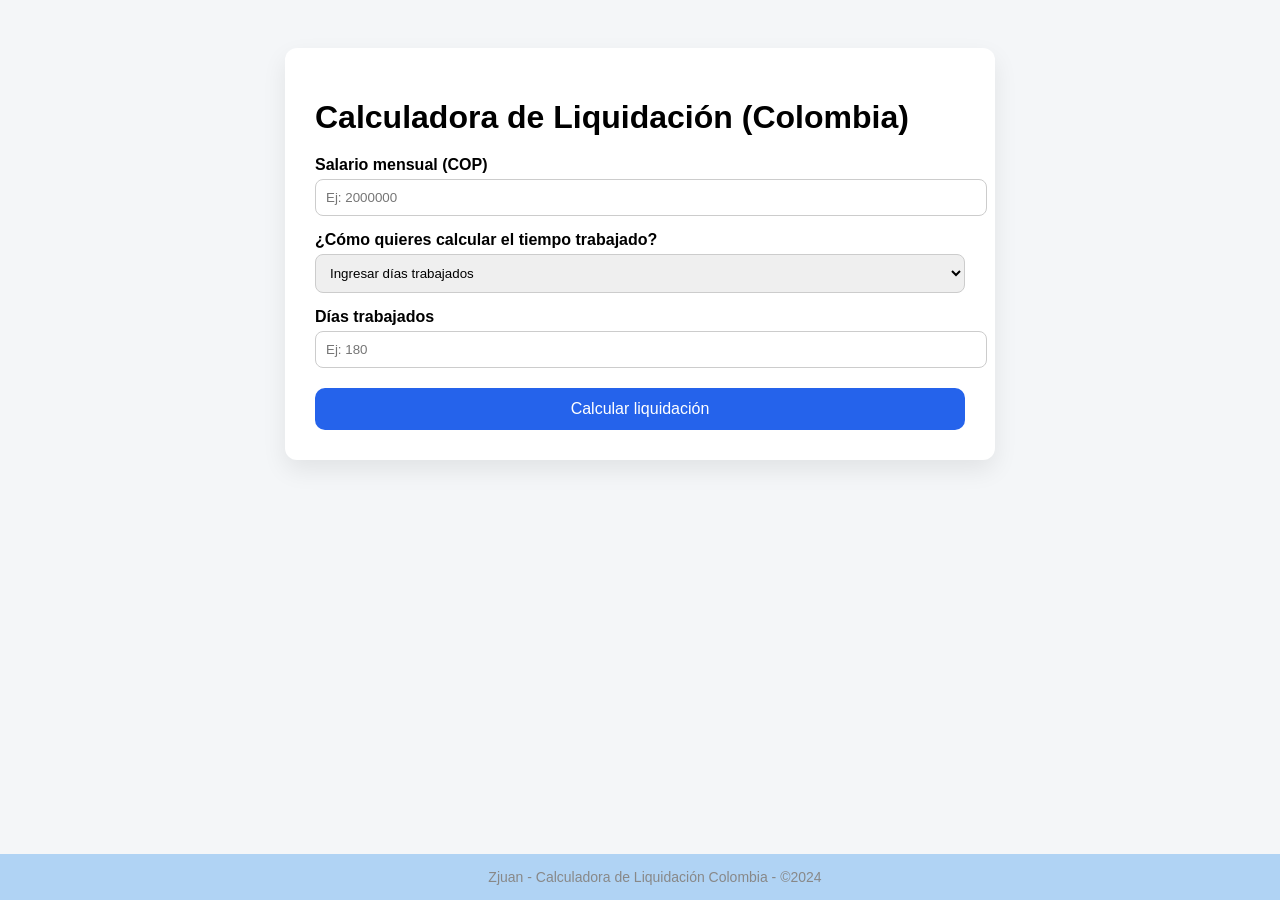
<file: Calculadora Liquidacion prototipo 2/index.html>
<!DOCTYPE html>
<html lang="es">

<head>
<meta charset="UTF-8">
<title>Calculadora de liquidación laboral en Colombia – Prima, Cesantías, Vacaciones</title>

<!-- conectar CSS -->
<link rel="stylesheet" href="styles.css">

</head>

<body>

<div class="card">

<h1>Calculadora de Liquidación (Colombia)</h1>

<label>Salario mensual (COP)</label>
<input id="salario" type="number" placeholder="Ej: 2000000">

<label>¿Cómo quieres calcular el tiempo trabajado?</label>

<select id="modo">

<option value="dias">Ingresar días trabajados</option>

<option value="meses">
No recuerdo los días (usar meses)
</option>

</select>

<div id="diasBox">

<label>Días trabajados</label>

<input id="dias" type="number" placeholder="Ej: 180">

</div>

<div id="mesesBox" style="display:none">

<label>Meses trabajados</label>

<input id="meses" type="number" placeholder="Ej: 6">

<small>
Los meses se convierten a días calendario
(incluye sábados y domingos)
</small>

</div>

<button onclick="calcular()">
Calcular liquidación
</button>

<div class="results" id="resultados">

<p><strong>Prima:</strong> <span id="prima"></span></p>

<p><strong>Cesantías:</strong> <span id="cesantias"></span></p>

<p><strong>Intereses cesantías:</strong> <span id="intereses"></span></p>

<p><strong>Vacaciones:</strong> <span id="vacaciones"></span></p>

<hr>

<p><strong>Total liquidación:</strong> <span id="total"></span></p>

</div>

</div>

<!-- conectar JavaScript -->

<script src="script.js"></script>

<footer class="footer">
  Zjuan - Calculadora de Liquidación Colombia - ©2024
</footer>

</body>
</html>
</file>
<file: Calculadora Liquidacion prototipo 2/styles.css>
body{
font-family: Arial, sans-serif;
background:#f4f6f8;
padding:40px;
}

.card{
max-width:650px;
margin:auto;
background:white;
padding:30px;
border-radius:12px;
box-shadow:0 10px 25px rgba(0,0,0,0.08);
}

h1{
margin-bottom:20px;
}

label{
display:block;
margin-top:15px;
font-weight:bold;
}

input, select{
width:100%;
padding:10px;
margin-top:5px;
border-radius:8px;
border:1px solid #ccc;
}

button{
margin-top:20px;
padding:12px;
width:100%;
border:none;
background:#2563eb;
color:white;
font-size:16px;
border-radius:10px;
cursor:pointer;
}

button:hover {
	background: white;
  color:#2563eb;
}

.results{
margin-top:25px;
background:#f1f5f9;
padding:15px;
border-radius:10px;
display:none;
}

.footer {

  background-color: #b0d3f4;
  text-align: center;
  padding: 15px;
  color: #888;
  font-size: 14px;
  position: fixed;
  bottom: 0;
  left: 0;
  width: 100%;
 
}
</file>
